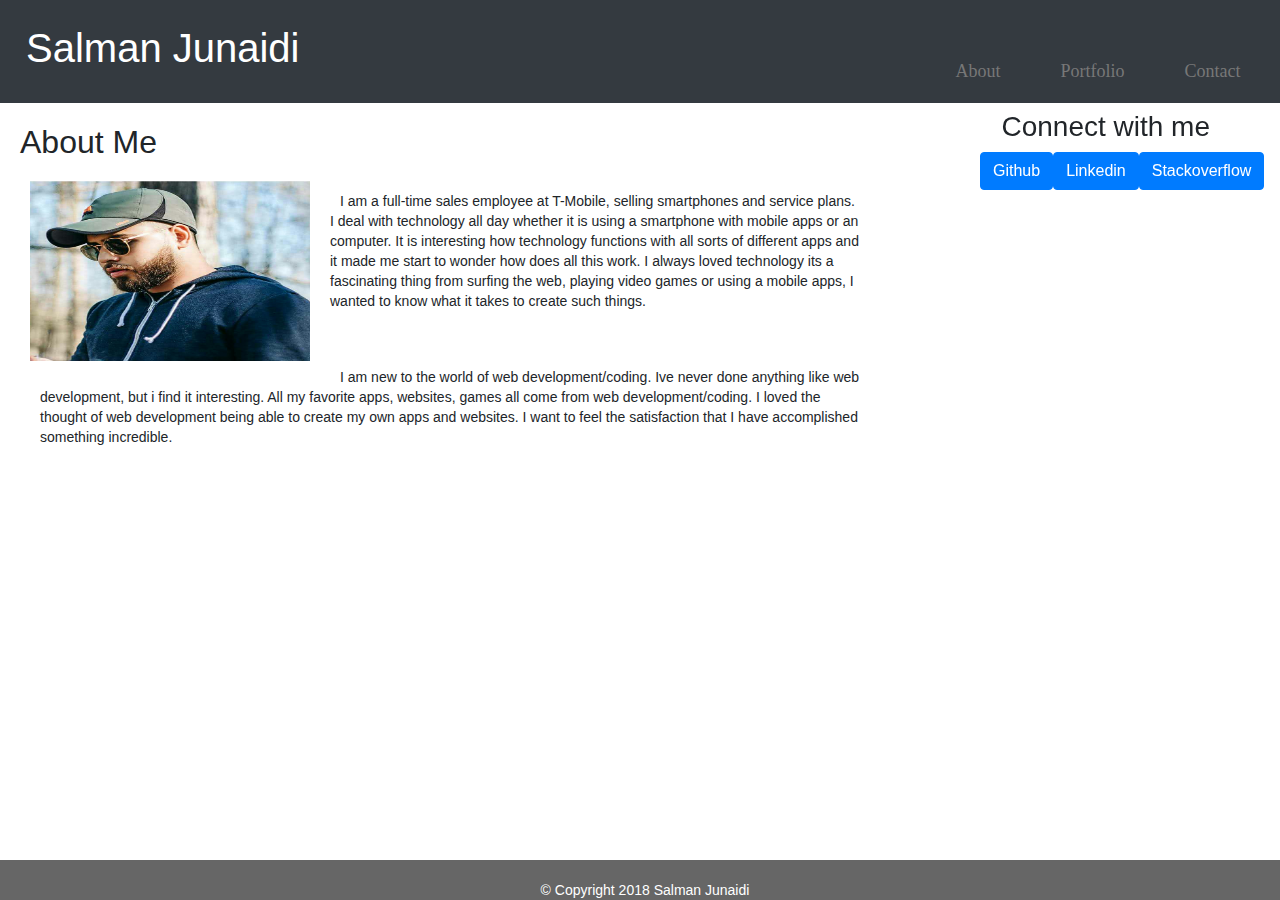
<file: index.html>
<!DOCTYPE html>
<html>

<head>
    <link rel="stylesheet" type="text/css" href="assets/css/reset.css">
    <link rel="stylesheet" type="text/css" href="assets/css/style.css">
    <meta charset="UTF-8">
    <meta name="viewport" content="width=device-width, initial-scale=1.0">
    <meta http-equiv="X-UA-Compatible" content="ie=edge">
    <link rel="stylesheet" href="https://maxcdn.bootstrapcdn.com/bootstrap/4.0.0/css/bootstrap.min.css" integrity="sha384-Gn5384xqQ1aoWXA+058RXPxPg6fy4IWvTNh0E263XmFcJlSAwiGgFAW/dAiS6JXm"
        crossorigin="anonymous">

    <title>About</title>




</head>

<body>
    <nav class="navbar navbar-expand-md bg-dark navbar-dark">

        <a class="navbar-brand" href="#">
            <h1>Salman Junaidi</h1>
        </a>


        <button class="navbar-toggler" type="button" data-toggle="collapse" data-target="#collapsibleNavbar">
            <span class="navbar-toggler-icon"></span>
        </button>


        <div class="collapse navbar-collapse" id="collapsibleNavbar">
            <ul class="navbar-nav">
                <li class="nav-item">
                    <a class="links" href="index.html">About</a>
                </li>
                <li class="nav-item">
                    <a class="links" href="portfolio.html">Portfolio</a>
                </li>
                <li class="nav-item">
                    <a class="links" href="contact.html">Contact</a>
                </li>
            </ul>
        </div>
    </nav>

    <section class="wrapper">
        <div>
            <h2>About Me</h2>
        </div>

        <br>
        <br>

        <img src="assets/images/profilepic.jpg" alt="Profile" width="300" height="200">



        <div id="connect">
            <h3>Connect with me</h3>
            <div class="btn-group">
                <a href="https://github.com/sjunaidi823" target="blank">
                    <button type="button" class="btn btn-primary">Github</button>
                </a>
                <a href="https://www.linkedin.com/feed/" target="blank">
                    <button type="button" class="btn btn-primary">Linkedin</button>
                </a>
                <a href="https://stackoverflow.com/" target="blank">
                    <button type="button" class="btn btn-primary">Stackoverflow</button>
                </a>
            </div>
        </div>

        <p>I am a full-time sales employee at T-Mobile, selling smartphones and service plans. I deal with technology all day
            whether it is using a smartphone with mobile apps or an computer. It is interesting how technology functions
            with all sorts of different apps and it made me start to wonder how does all this work. I always loved technology
            its a fascinating thing from surfing the web, playing video games or using a mobile apps, I wanted to know what
            it takes to create such things.</p>

        <p>I am new to the world of web development/coding. Ive never done anything like web development, but i find it interesting.
            All my favorite apps, websites, games all come from web development/coding. I loved the thought of web development
            being able to create my own apps and websites. I want to feel the satisfaction that I have accomplished something
            incredible.
        </p>
       

    </section>


</body>
<div2 class="footer">
    <p>&#169 Copyright 2018 Salman Junaidi</p>
</div2>

</html>
</file>
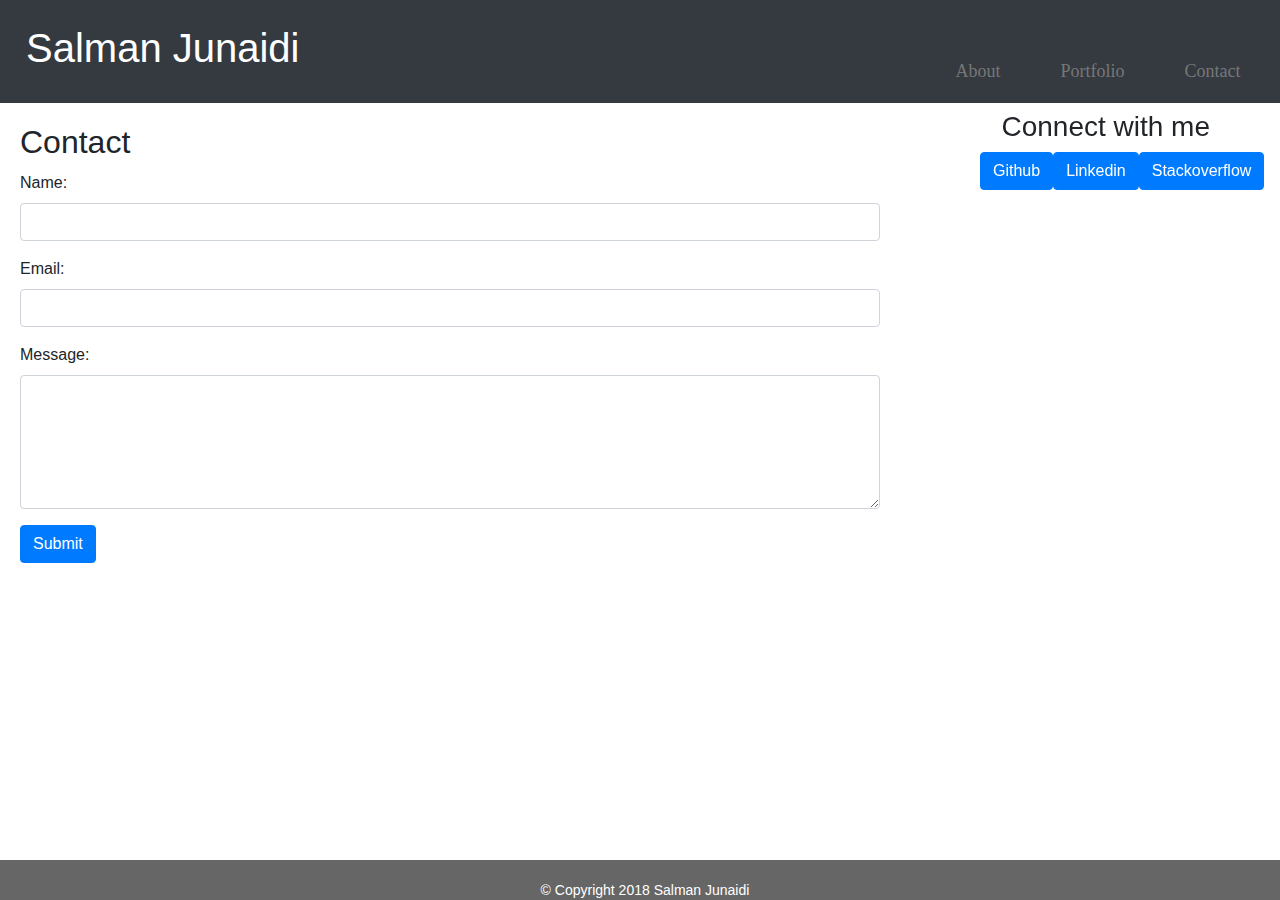
<file: contact.html>
<!DOCTYPE html>
<html lang="en">

<head>
    <link rel="stylesheet" type="text/css" href="assets/css/reset.css">
    <link rel="stylesheet" type="text/css" href="assets/css/style.css">
    <meta charset="UTF-8">
    <meta name="viewport" content="width=device-width, initial-scale=1.0">
    <meta http-equiv="X-UA-Compatible" content="ie=edge">
    <link rel="stylesheet" href="https://maxcdn.bootstrapcdn.com/bootstrap/4.0.0/css/bootstrap.min.css" integrity="sha384-Gn5384xqQ1aoWXA+058RXPxPg6fy4IWvTNh0E263XmFcJlSAwiGgFAW/dAiS6JXm"
        crossorigin="anonymous">

    <title>Contact</title>
</head>

<body>
    <nav class="navbar navbar-expand-md bg-dark navbar-dark">

        <a class="navbar-brand" href="#">
            <h1>Salman Junaidi</h1>
        </a>


        <button class="navbar-toggler" type="button" data-toggle="collapse" data-target="#collapsibleNavbar">
            <span class="navbar-toggler-icon"></span>
        </button>


        <div class="collapse navbar-collapse" id="collapsibleNavbar">
            <ul class="navbar-nav">
                <li class="nav-item">
                    <a class="links" href="index.html">About</a>
                </li>
                <li class="nav-item">
                    <a class="links" href="portfolio.html">Portfolio</a>
                </li>
                <li class="nav-item">
                    <a class="links" href="contact.html">Contact</a>
                </li>
            </ul>
        </div>
    </nav>

    <section class="wrapper">
        <div>
            <h2>Contact</h2>
        </div>

        <br>
        <br>

        <div id="connect">
            <h3>Connect with me</h3>
            <div class="btn-group">
                <a href="https://github.com/sjunaidi823" target="blank">
                    <button type="button" class="btn btn-primary">Github</button>
                </a>
                <a href="https://www.linkedin.com/feed/" target="blank">
                    <button type="button" class="btn btn-primary">Linkedin</button>
                </a>
                <a href="https://stackoverflow.com/" target="blank">
                    <button type="button" class="btn btn-primary">Stackoverflow</button>
                </a>
            </div>
        </div>


        <div class="form-group">
            <label for="usr">Name:</label>
            <input type="text" class="form-control" id="usr">
        </div>
        <div class="form-group">
            <label for="pwd">Email:</label>
            <input type="password" class="form-control" id="pwd">
        </div>

        <div class="form-group">
            <label for="comment">Message:</label>
            <textarea class="form-control" rows="5" id="comment"></textarea>
        </div>
        <input class="btn btn-primary" type="submit" value="Submit">
    </section>




</body>
<div2 class="footer">
    <p>&#169 Copyright 2018 Salman Junaidi</p>
</div2>

</html>

</html>
</file>
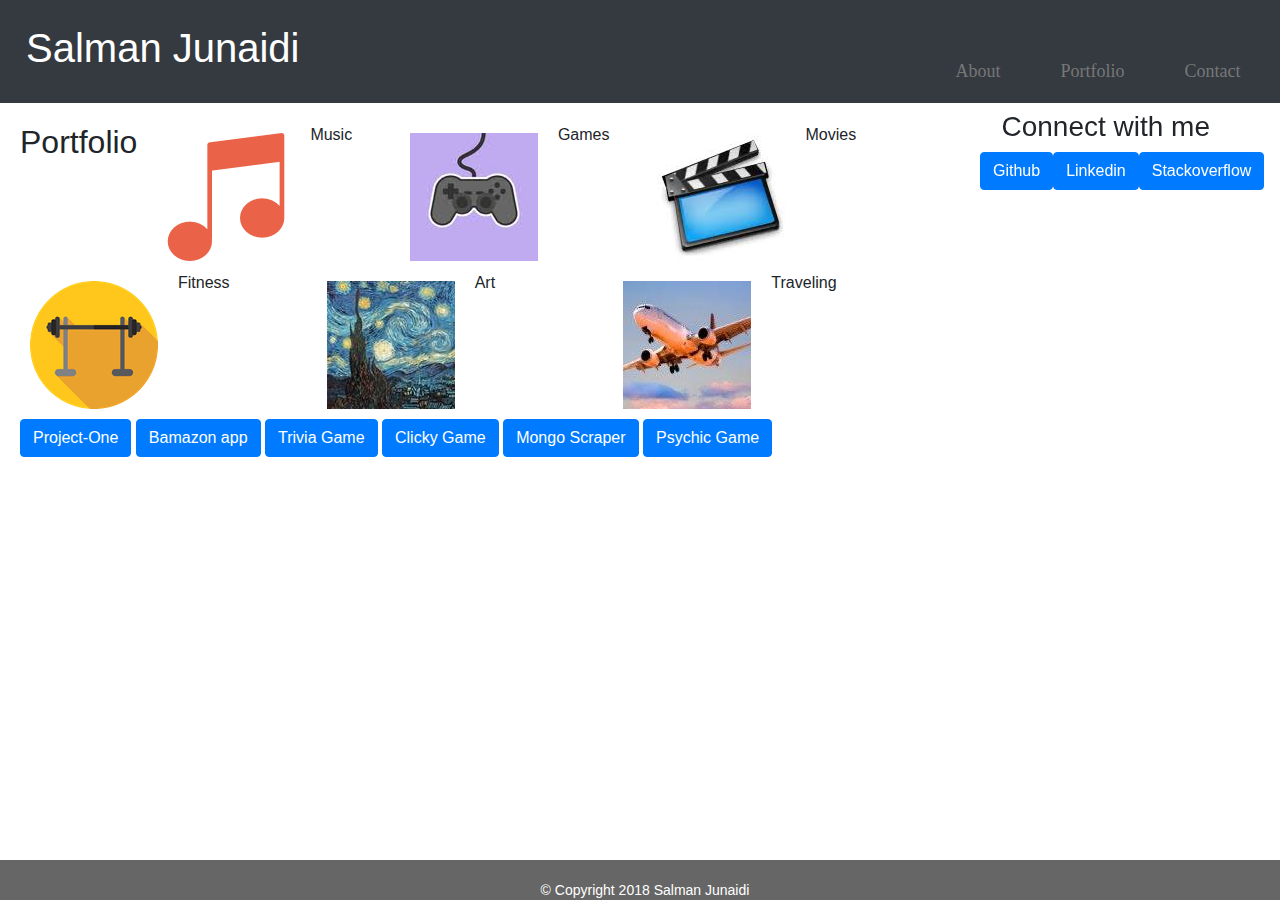
<file: portfolio.html>
<!DOCTYPE html>
<html lang="en">

<head>
    <link rel="stylesheet" type="text/css" href="assets/css/reset.css">
    <link rel="stylesheet" type="text/css" href="assets/css/style.css">
    <meta charset="UTF-8">
    <meta name="viewport" content="width=device-width, initial-scale=1.0">
    <meta http-equiv="X-UA-Compatible" content="ie=edge">
    <link rel="stylesheet" href="https://maxcdn.bootstrapcdn.com/bootstrap/4.0.0/css/bootstrap.min.css" integrity="sha384-Gn5384xqQ1aoWXA+058RXPxPg6fy4IWvTNh0E263XmFcJlSAwiGgFAW/dAiS6JXm"
        crossorigin="anonymous">
    <title>Portfolio</title>
</head>

<body>

</body>
<nav class="navbar navbar-expand-md bg-dark navbar-dark">

    <a class="navbar-brand" href="#">
        <h1>Salman Junaidi</h1>
    </a>


    <button class="navbar-toggler" type="button" data-toggle="collapse" data-target="#collapsibleNavbar">
        <span class="navbar-toggler-icon"></span>
    </button>


    <div class="collapse navbar-collapse" id="collapsibleNavbar">
        <ul class="navbar-nav">
            <li class="nav-item">
                <a class="links" href="index.html">About</a>
            </li>
            <li class="nav-item">
                <a class="links" href="portfolio.html">Portfolio</a>
            </li>
            <li class="nav-item">
                <a class="links" href="contact.html">Contact</a>
            </li>
        </ul>
    </div>
</nav>

<section class="wrapper">
    <div>
        <h2>Portfolio</h2>
    </div>


    <div id="connect">
        <h3>Connect with me</h3>
        <div class="btn-group">
            <a href="https://github.com/sjunaidi823" target="blank">
                <button type="button" class="btn btn-primary">Github</button>
            </a>
            <a href="https://www.linkedin.com/feed/" target="blank">
                <button type="button" class="btn btn-primary">Linkedin</button>
            </a>
            <a href="https://stackoverflow.com/" target="blank">
                <button type="button" class="btn btn-primary">Stackoverflow</button>
            </a>
           

        </div>
    </div>

    <div class="row align-items-end">
        <div class="col">
            <img src="assets/images/music.png"> Music
        </div>
        <div class="col">
            <img src="assets/images/game.jpg"> Games
        </div>
        <div class="col">
            <img src="assets/images/movie.jpg"> Movies
        </div>
    </div>

    <div class="row align-items-end">
        <div class="col">
            <img src="assets/images/dumbbell.png"> Fitness
        </div>
        <div class="col">
            <img src="assets/images/art.jpg"> Art
        </div>
        <div class="col">
            <img src="assets/images/travel.jpg"> Traveling
        </div>
    </div>
    </div>

    <a href="https://github.com/sjunaidi823/project-one" target="blank">
        <button type="button" class="btn btn-primary">Project-One</button>
    </a>
    <a href="https://github.com/sjunaidi823/bamazon" target="blank">
        <button type="button" class="btn btn-primary">Bamazon app</button>
    </a>
    <a href="https://github.com/sjunaidi823/triviagame" target="blank">
        <button type="button" class="btn btn-primary">Trivia Game</button>
    </a>
    <a href="https://github.com/sjunaidi823/clickygame" target="blank">
        <button type="button" class="btn btn-primary">Clicky Game</button>
    </a>
    <a href="https://github.com/sjunaidi823/mongoDBscraper" target="blank">
        <button type="button" class="btn btn-primary">Mongo Scraper</button>
    </a>
    <a href="https://github.com/sjunaidi823/Psychic-Game" target="blank">
        <button type="button" class="btn btn-primary">Psychic Game</button>
    </a>
   
   
    



</section>


</div>
<div2 class="footer">
    <p>&#169 Copyright 2018 Salman Junaidi</p>
</div2>

</html>

</html>
</file>
<file: assets/css/style.css>
body {
     width: 1400px;
     margin: 0 auto;
     font-family: 'Arial', "Helvetica Neue", Helvetica, sans-serif;
     background-color: #cccccc;
     
    
}

header {
    position: relative;
    left: 0px;
    width: 100%;
    padding: 40px;
    font-family: Georgia, 'Times New Roman', Times, serif;
    border: 6px solid white;
    
    
}

.links {
    float:right;
    padding: 30px;
    position: relative;
    color: #777777;
    font-family: 'Georgia', Times, "Times New Roman", serif;
    font-size: 18px;
    left: 600px;
    top: 20px;
  

}

.float {
    float: right;
    

    
    

}


h1 {
    float:left;
    color: #ffffff;
    margin: 0 auto ;
    padding: 10px;
    font-size: 18px;
    font-family: 'Georgia', Times, "Times New Roman", serif;
    left: 650px;
    top: 20px;
    text-align: center;
 
  
    
}

h2 {
    color: #4aaaa5;
    font-size: 18px;
    float: left;
    position: relative;
    
}

h3 {
    float: right;
    font-size: 30px;
    left: 1100px;
    top: 40px;

}

.wrapper {
    height: 500px;
    width: 900px;
    background: white;
    padding: 20px;
    margin: left;
    font-family: 'Arial', "Helvetica Neue", Helvetica, sans-serif;
    float: left;
    left: 950px;
    
    

 
 
}

#connect {
    position: fixed;
    float:right;
    left: 950px;
    top: 80px;
    padding: 20px;
    margin: 10px;
    width: 270px;
    font-size: 18px;
    text-align: Center;
  
}

img {
    float: left;
    padding: 10px;
    margin-right: 10px;
    left: -1000px;
    top: 80px;
}
   
   
p { 
    font-size: 14px;
    line-height: 20px;
    text-indent: 10px;
    font-family: 'Arial', "Helvetica Neue", Helvetica, sans-serif;
    padding: 20px;
}
 
   
.footer {
    
    position: fixed;
    left: 0;
    bottom: 0;
    right: 0;
    height: 40px;
    width: 100%;
    background-color: #666666;
    color: white;
    text-align: center;
    font-family: 'Arial', "Helvetica Neue", Helvetica, sans-serif;
}
</file>
